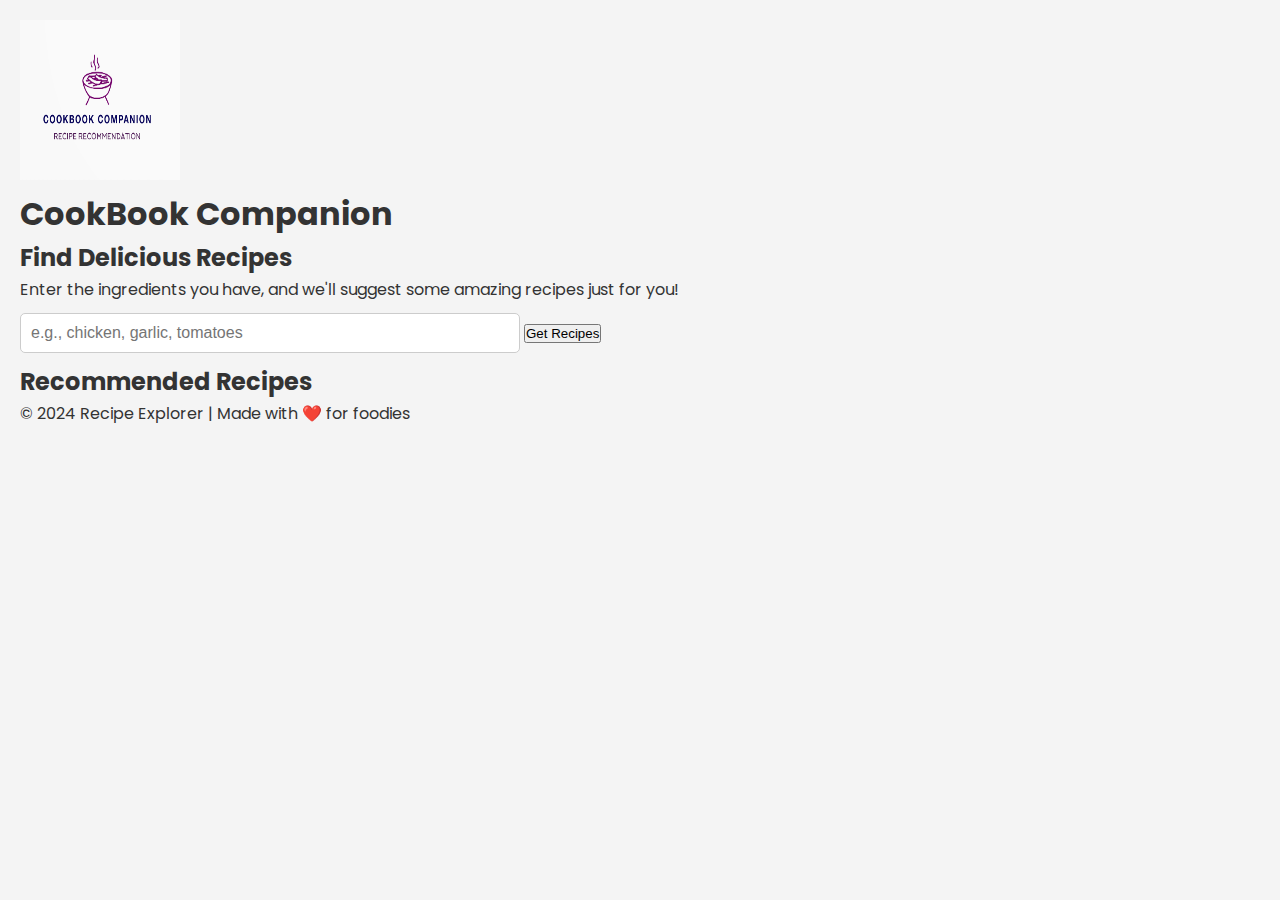
<file: index1.html>
<!DOCTYPE html>
<html lang="en">
<head>
    <meta charset="UTF-8">
    <meta name="viewport" content="width=device-width, initial-scale=1.0">
    <title>Recipe Explorer</title>
    <link rel="stylesheet" href="style.css">
    <link href="https://fonts.googleapis.com/css2?family=Poppins:wght@300;500;700&display=swap" rel="stylesheet">
</head>
<body>
    <div class="container">
        <nav>
            <div class="logo">
                <img src="logo.png" alt="Logo">
                <h1>CookBook Companion</h1>
            </div>
        </nav>

        <section class="intro">
            <h2>Find Delicious Recipes</h2>
            <p>Enter the ingredients you have, and we'll suggest some amazing recipes just for you!</p>
            <div class="search-box">
                <input type="text" id="ingredients" placeholder="e.g., chicken, garlic, tomatoes" />
                <button onclick="findRecipes()">Get Recipes</button>
            </div>
        </section>

        <section class="recipes">
            <h2 class="recipes-heading">Recommended Recipes</h2>
            <div class="recipe-list" id="recipe-list">
                <!-- Recipes will be injected here -->
            </div>
        </section>

        <footer>
            <p>&copy; 2024 Recipe Explorer | Made with ❤️ for foodies</p>
        </footer>
    </div>

    <script src="script.js"></script>
</body>
</html>
</file>
<file: style.css>
* {
    margin: 0;
    padding: 0;
    box-sizing: border-box;
}

body {
    font-family: 'Poppins', sans-serif;
    background-color: #f4f4f4;
    color: #333;
    line-height: 1.6;
}

.container {
    max-width: 100%;
    margin: 0 auto;
    padding: 20px;
}

header {
    width: 100%;
    background-color: #2c3e50;
    padding: 20px 0;
}

.header-content {
    display: flex;
    justify-content: space-between;
    align-items: center;
    width: 90%;
    max-width: 1200px;
    margin: 0 auto;
}

.logo img {
    width: 160px;
    height: 160px;
}

.navigation {
    margin-left: auto;
}

.navigation ul {
    list-style: none;
    display: flex;
    gap: 20px;
}

.navigation ul li a {
    text-decoration: none;
    color: #fff;
    font-weight: 600;
    transition: color 0.3s ease;
}

.navigation ul li a:hover {
    color: #3498db; /* Change color on hover */
    text-decoration: underline; /* Add underline effect on hover */
}

.header-title {
    text-align: center;
    margin-top: 10px; 
}

.header-title h1 {
    font-family: 'Dancing Script', cursive;
    font-size: 3.5rem;
    color: #fff;
}

.form-section {
    text-align: center;
    margin-top: 40px;
    margin-bottom: 40px;
}

label {
    font-size: 1.1rem;
    margin-bottom: 10px;
    display: block;
}

input[type="text"] {
    padding: 10px;
    width: 80%;
    max-width: 500px;
    margin: 10px 0;
    border: 1px solid #ccc;
    border-radius: 5px;
    font-size: 1rem;
}

.submit-btn {
    padding: 10px 20px;
    background-color: #2980b9;
    color: white;
    border: none;
    border-radius: 5px;
    font-size: 1.2rem;
    cursor: pointer;
    transition: background-color 0.3s;
}

.submit-btn:hover {
    background-color: #3498db;
}

.recommendations-section {
    padding: 20px;
}

/* Styling for individual recipe cards */
.recipe-card {
    background-color: white;
    border: 1px solid #ccc;
    border-radius: 5px;
    padding: 20px;
    margin-bottom: 20px;
    box-shadow: 0 2px 10px rgba(0, 0, 0, 0.1);
}

.recipe-card h3 {
    font-size: 1.5rem;
    color: #2c3e50;
    margin-bottom: 10px;
}

.recipe-card p {
    font-size: 1rem;
    margin-bottom: 10px;
}

.recipe-card strong {
    color: #2980b9;
}

@media (max-width: 768px) {
    .header-content {
        flex-direction: column;
        text-align: center;
    }

    .navigation ul {
        flex-direction: column;
        gap: 10px;
    }

    input[type="text"] {
        width: 90%;
    }

    .submit-btn {
        width: 90%;
    }
}
</file>
